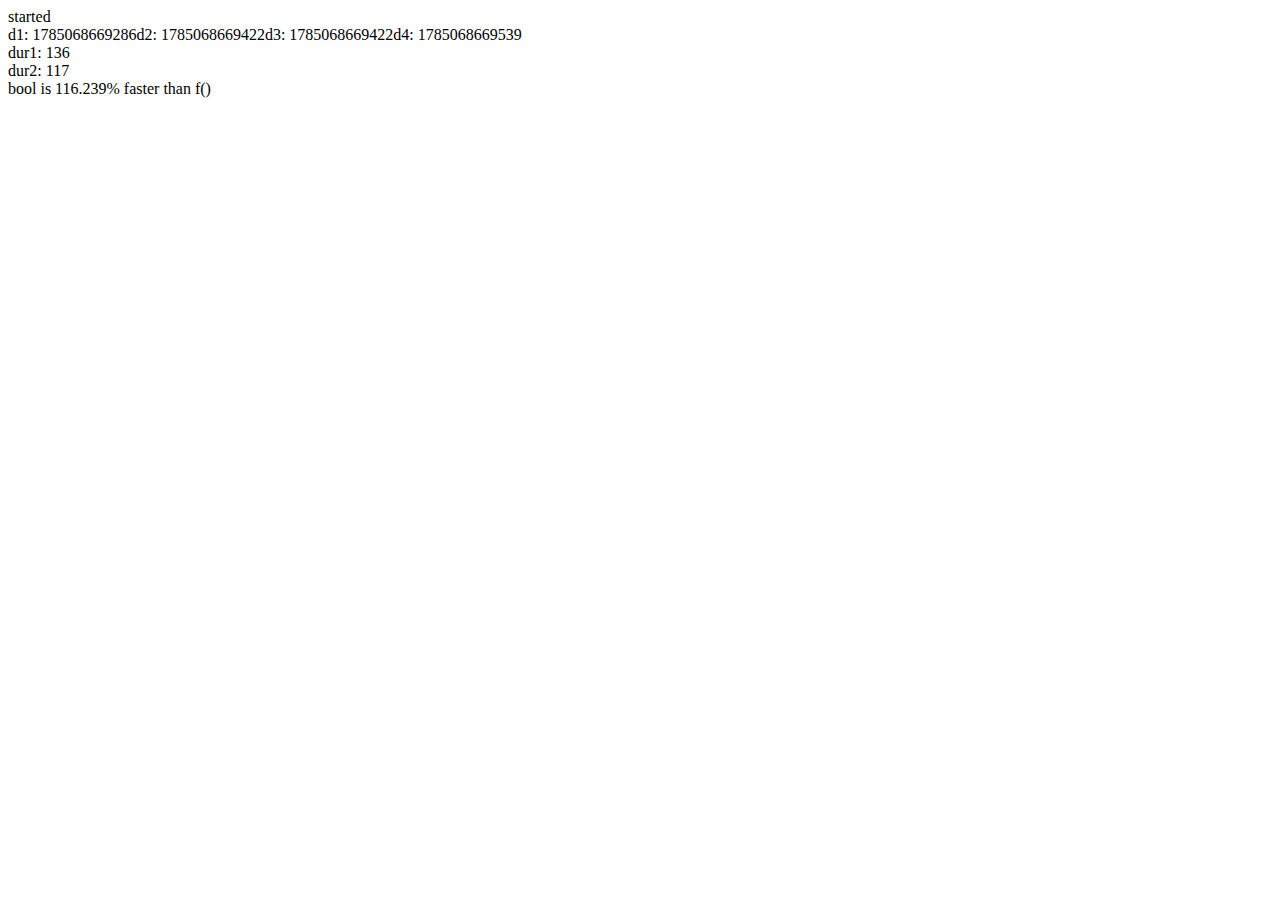
<file: js/test/benchmark/index.html>
<!doctype html>
<html lang="en">
<head>
  <title>little benchmarks</title>
</head>
<body>
  <script type="text/javascript">
    var puts = function(m){ document.writeln(m+"<br/>"); }
    puts('started');
    var numtimes = 1e8;
    f = function(){Math.sin(0.5);};
    var bool = false;
    var d1 = new Date().getTime();
    for (var i=0;i<numtimes;i++){
      if (bool) {Math.sin(0.5);}
    }
    var d2 = new Date().getTime();
    var dur1 = d2 - d1;

    var d3 = new Date().getTime();
    for (var i=0;i<numtimes;i++){
      f();
    }
    var d4 = new Date().getTime();
    var dur2 = d4 - d3;
    var diff = (dur1/dur2*100).toFixed(3);
    puts("d1: "+d1+"d2: "+d2+"d3: "+d3+"d4: "+d4);
    puts("dur1: "+dur1);
    puts("dur2: "+dur2);
    puts("bool is "+diff+"% faster than f()");


  </script>
</body>
</html>
</file>
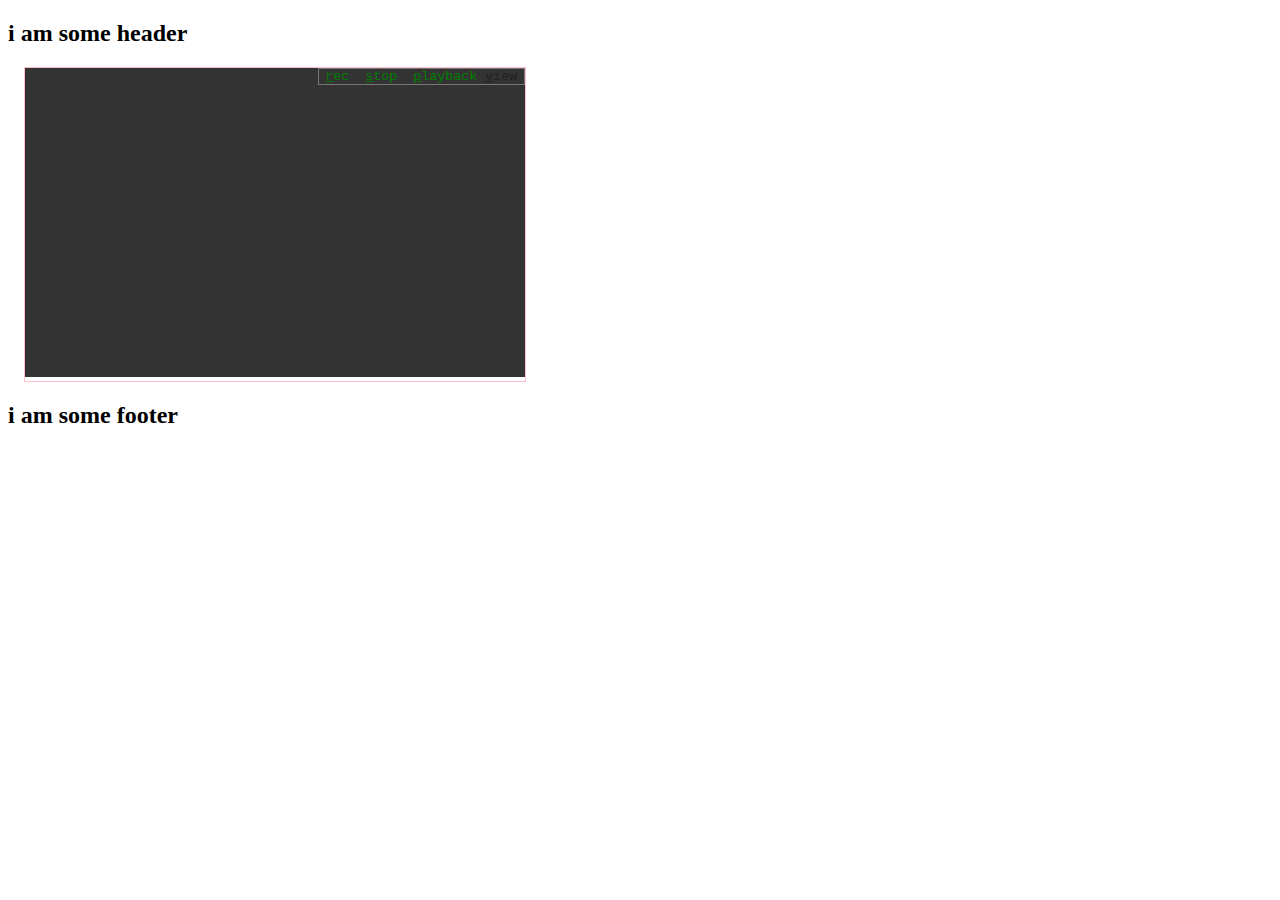
<file: js/test/hipe-mouse-recorder/index.html>
<!doctype html>
<html lang="en">
<head>
  <title>hipe recording</title>
  <link rel="stylesheet" href="css.css" type="text/css" />
  <script type="text/javascript" src="../../jquery/latest.js"></script>
  <script type="text/javascript" src="../../jquery/latest/ui/jquery.ui.core.js"></script>
  <script type="text/javascript" src="js.js"></script>
  <script type="text/javascript">
  $(function() {
    var el = $('#one-wrapper-to-rule-them-all');
    el.hipe_mouse_recorder({name: 'tester'});
    var cnt = el.data('controller');
    cnt.setTarget($('#one-wrapper-to-rule-them-all canvas'));
  });
  </script>
</head>
  <body>


    <div>
      <h2>i am some header</h2>
    </div>

    <div id='one-wrapper-to-rule-them-all' class='hipe-mouse-recorder'>
      <canvas width='500' height='309'>
      </canvas>
      <div class='controls'>
        <a href='#' class='rec'><span class='unter'>r</span>ec</a>&nbsp;
        <a href='#' class='stop'><span class='unter'>s</span>top</a>&nbsp;
        <a href='#' class='pb'><span class='unter'>p</span>layback</a>
        <a href='#' class='view disabled'><span class='unter'>v</span>iew</a>
        <br/>
        <span class='status'></span>
      </div>
    </div>
    <div style='clear: both'></div>
    <div>
      <h2>i am some footer</h2>
    </div>
  </body>
</html>
</file>
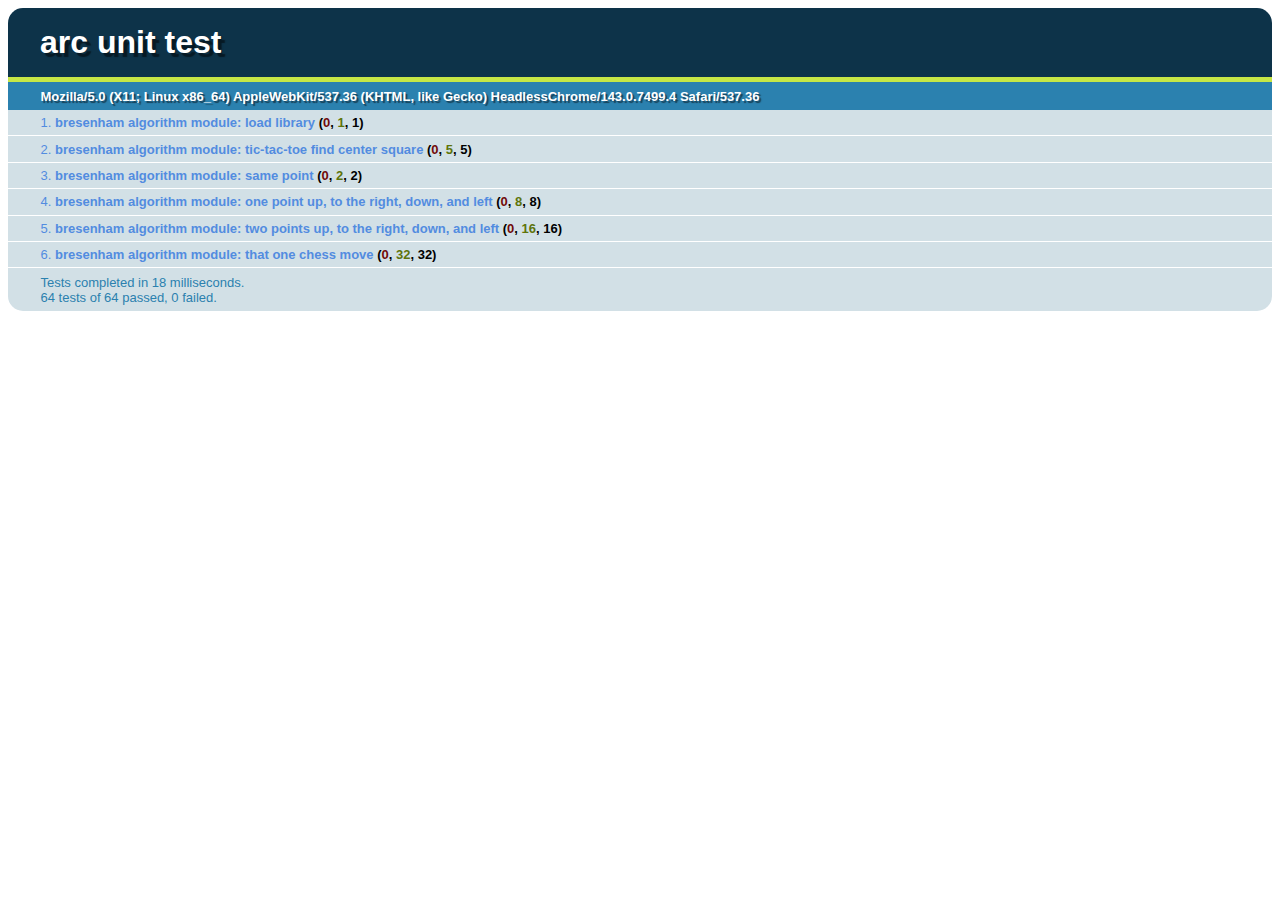
<file: js/test/unit/hipe-arc/index.html>
<!doctype html>
<html lang="en">
  <head>
    <title>arc unit tests</title>
    <link rel="stylesheet" href="../../external/qunit.css" type="text/css" media="screen" />
    <script src="../../../jquery/latest.js" type="text/javascript"></script>
    <script src="../../external/qunit.js" type="text/javascript"></script>
    <script src="../../../jquery/latest/ui/jquery.ui.core.js" type="text/javascript"></script>

    <script src="../../../hipe-arrows.js" type="text/javascript"></script>
    <script src="arc-bresenham.js" type="text/javascript"></script>
  </head>
  <body>
    <h1 id="qunit-header">arc unit test</h1>
    <h2 id="qunit-banner"></h2>
    <h2 id="qunit-userAgent"></h2>
    <ol id="qunit-tests"></ol>
    <div id='div-1'></div>
  </body>
</html>
</file>
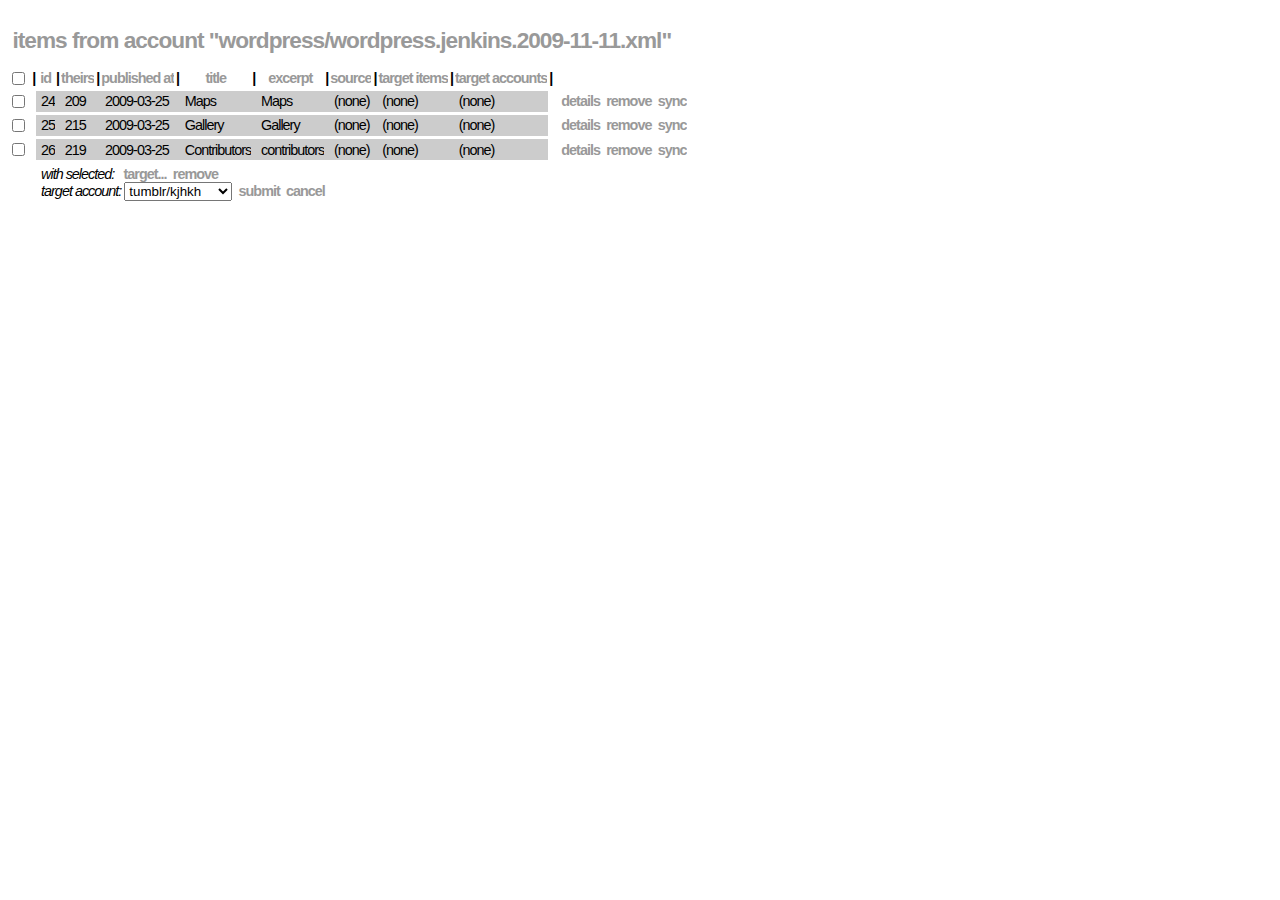
<file: js/test/visual/hipe-resizable-table/index.html>
<!doctype html>
<html lang="en">
<head>
  <title>hipe resizable visual test</title>
  <link rel="stylesheet" href="css.css" type="text/css" />
  <link rel="stylesheet" href="../../../../css/hipe-ui-default-themes.css" type="text/css" />
  <script type="text/javascript" src="../../../jquery/latest.js"></script>
  <script type="text/javascript" src="../../../jquery/latest/ui/jquery.ui.core.js"></script>
  <script type="text/javascript" src="../../../hipe-resizable-table.js"></script>
  <script type="text/javascript">
    $(function() {
      $("table.resizable").hipe_resizable_table();
    });
  </script>
</head>
<body>
  <div id='page'>
    <div id='main'>
      <h2 class='generic table generic-table'>items from account "wordpress/wordpress.jenkins.2009-11-11.xml"</h2>
      <table class='generic-vertical smaller resizable items'>
        <tr>

          <td class='cb fixed-width'>
            <div class='out'>
              <div class='in'>
                <input class='cb-all-hack cb-buttons-hack' group='default' type='checkbox' />
              </div>
            </div>
          </td>
          <th class='wedrag wdrag'>
            <div class="separator">  | </div>

          </th>
          <th>
            <div class='out'>
              <div class='in'>
                id
              </div>
            </div>
          </th>
          <th class='wedrag cdrag'>

            <div class="separator">  | </div>
          </th>
          <th>
            <div class='out'>
              <div class='in'>
                theirs
              </div>
            </div>

          </th>
          <th class='wedrag cdrag'>
            <div class="separator">  | </div>
          </th>
          <th>
            <div class='out'>
              <div class='in'>
                published at
              </div>

            </div>
          </th>
          <th class='wedrag cdrag'>
            <div class="separator">  | </div>
          </th>
          <th>
            <div class='out'>
              <div class='in'>

                title
              </div>
            </div>
          </th>
          <th class='wedrag cdrag'>
            <div class="separator">  | </div>
          </th>
          <th>

            <div class='out'>
              <div class='in'>
                excerpt
              </div>
            </div>
          </th>
          <th class='wedrag cdrag'>
            <div class="separator">  | </div>

          </th>
          <th>
            <div class='out'>
              <div class='in'>
                source
              </div>
            </div>
          </th>
          <th class='wedrag cdrag'>

            <div class="separator">  | </div>
          </th>
          <th>
            <div class='out'>
              <div class='in'>
                target items
              </div>
            </div>

          </th>
          <th class='wedrag cdrag'>
            <div class="separator">  | </div>
          </th>
          <th>
            <div class='out'>
              <div class='in'>
                target accounts
              </div>

            </div>
          </th>
          <th class='wedrag edrag'>
            <div class="separator">  | </div>
          </th>
          <th class='fixed-width'>
            <div class='out'>
              <div class='in'>


              </div>
            </div>
          </th>
        </tr>
        <tr class='glow-hack'>
          <td class='cb fixed-width'>
            <div class='out'>
              <div class='in'>
                <input class='cb-buttons-hack' group='default' name='24' type='checkbox' value='item_ids' />

              </div>
            </div>
          </td>
          <td class='wedrag wdrag'>

          </td>
          <td class='cold left'>
            <div class='out'>
              <div class='in'>
                24
              </div>

            </div>
          </td>
          <td class='wedrag cdrag cold'>
            <div class='cdrag-div'></div>
          </td>
          <td class='cold'>
            <div class='out'>
              <div class='in'>
                209
              </div>

            </div>
          </td>
          <td class='wedrag cdrag cold'>
            <div class='cdrag-div'></div>
          </td>
          <td class='cold'>
            <div class='out'>
              <div class='in'>
                2009-03-25
              </div>

            </div>
          </td>
          <td class='wedrag cdrag cold'>
            <div class='cdrag-div'></div>
          </td>
          <td class='cold'>
            <div class='out'>
              <div class='in'>
                Maps
              </div>

            </div>
          </td>
          <td class='wedrag cdrag cold'>
            <div class='cdrag-div'></div>
          </td>
          <td class='cold'>
            <div class='out'>
              <div class='in'>
                Maps
              </div>

            </div>
          </td>
          <td class='wedrag cdrag cold'>
            <div class='cdrag-div'></div>
          </td>
          <td class='cold'>
            <div class='out'>
              <div class='in'>
                (none)
              </div>

            </div>
          </td>
          <td class='wedrag cdrag cold'>
            <div class='cdrag-div'></div>
          </td>
          <td class='cold'>
            <div class='out'>
              <div class='in'>
                (none)
              </div>

            </div>
          </td>
          <td class='wedrag cdrag cold'>
            <div class='cdrag-div'></div>
          </td>
          <td class='cold right'>
            <div class='out'>
              <div class='in'>
                (none)
              </div>

            </div>
          </td>
          <td class='wedrag cdrag'>
            <div class='cdrag-div'></div>
          </td>
          <td class='coda fixed-width'>
            <div class='out'>
              <div class='in'>
                <a class='button-3' href='#'>

                  details
                </a>
                <a class='button-3 click-hack action-delete object-id-24'>
                  remove
                </a>
                <a class='button-3 show_target_account_form'>
                  sync
                </a>
              </div>
            </div>

          </td>
          <td class='wedrag edrag'></td>
        </tr>
        <tr class='glow-hack'>
          <td class='cb fixed-width'>
            <div class='out'>
              <div class='in'>
                <input class='cb-buttons-hack' group='default' name='25' type='checkbox' value='item_ids' />
              </div>

            </div>
          </td>
          <td class='wedrag wdrag'>

          </td>
          <td class='cold left'>
            <div class='out'>
              <div class='in'>
                25
              </div>

            </div>
          </td>
          <td class='wedrag cdrag cold'>
            <div class='cdrag-div'></div>
          </td>
          <td class='cold'>
            <div class='out'>
              <div class='in'>
                215
              </div>

            </div>
          </td>
          <td class='wedrag cdrag cold'>
            <div class='cdrag-div'></div>
          </td>
          <td class='cold'>
            <div class='out'>
              <div class='in'>
                2009-03-25
              </div>

            </div>
          </td>
          <td class='wedrag cdrag cold'>
            <div class='cdrag-div'></div>
          </td>
          <td class='cold'>
            <div class='out'>
              <div class='in'>
                Gallery
              </div>

            </div>
          </td>
          <td class='wedrag cdrag cold'>
            <div class='cdrag-div'></div>
          </td>
          <td class='cold'>
            <div class='out'>
              <div class='in'>
                Gallery
              </div>

            </div>
          </td>
          <td class='wedrag cdrag cold'>
            <div class='cdrag-div'></div>
          </td>
          <td class='cold'>
            <div class='out'>
              <div class='in'>
                (none)
              </div>

            </div>
          </td>
          <td class='wedrag cdrag cold'>
            <div class='cdrag-div'></div>
          </td>
          <td class='cold'>
            <div class='out'>
              <div class='in'>
                (none)
              </div>

            </div>
          </td>
          <td class='wedrag cdrag cold'>
            <div class='cdrag-div'></div>
          </td>
          <td class='cold right'>
            <div class='out'>
              <div class='in'>
                (none)
              </div>

            </div>
          </td>
          <td class='wedrag cdrag'>
            <div class='cdrag-div'></div>
          </td>
          <td class='coda fixed-width'>
            <div class='out'>
              <div class='in'>
                <a class='button-3' href='#'>

                  details
                </a>
                <a class='button-3 click-hack action-delete object-id-25'>
                  remove
                </a>
                <a class='button-3 show_target_account_form'>
                  sync
                </a>
              </div>
            </div>

          </td>
          <td class='wedrag edrag'></td>
        </tr>
        <tr class='glow-hack'>
          <td class='cb fixed-width'>
            <div class='out'>
              <div class='in'>
                <input class='cb-buttons-hack' group='default' name='26' type='checkbox' value='item_ids' />
              </div>

            </div>
          </td>
          <td class='wedrag wdrag'>

          </td>
          <td class='cold left'>
            <div class='out'>
              <div class='in'>
                26
              </div>

            </div>
          </td>
          <td class='wedrag cdrag cold'>
            <div class='cdrag-div'></div>
          </td>
          <td class='cold'>
            <div class='out'>
              <div class='in'>
                219
              </div>

            </div>
          </td>
          <td class='wedrag cdrag cold'>
            <div class='cdrag-div'></div>
          </td>
          <td class='cold'>
            <div class='out'>
              <div class='in'>
                2009-03-25
              </div>

            </div>
          </td>
          <td class='wedrag cdrag cold'>
            <div class='cdrag-div'></div>
          </td>
          <td class='cold'>
            <div class='out'>
              <div class='in'>
                Contributors
              </div>

            </div>
          </td>
          <td class='wedrag cdrag cold'>
            <div class='cdrag-div'></div>
          </td>
          <td class='cold'>
            <div class='out'>
              <div class='in'>
                contributors
              </div>

            </div>
          </td>
          <td class='wedrag cdrag cold'>
            <div class='cdrag-div'></div>
          </td>
          <td class='cold'>
            <div class='out'>
              <div class='in'>
                (none)
              </div>

            </div>
          </td>
          <td class='wedrag cdrag cold'>
            <div class='cdrag-div'></div>
          </td>
          <td class='cold'>
            <div class='out'>
              <div class='in'>
                (none)
              </div>

            </div>
          </td>
          <td class='wedrag cdrag cold'>
            <div class='cdrag-div'></div>
          </td>
          <td class='cold right'>
            <div class='out'>
              <div class='in'>
                (none)
              </div>

            </div>
          </td>
          <td class='wedrag cdrag'>
            <div class='cdrag-div'></div>
          </td>
          <td class='coda fixed-width'>
            <div class='out'>
              <div class='in'>
                <a class='button-3' href='#'>

                  details
                </a>
                <a class='button-3 click-hack action-delete object-id-26'>
                  remove
                </a>
                <a class='button-3 show_target_account_form'>
                  sync
                </a>
              </div>
            </div>

          </td>
          <td class='wedrag edrag'></td>
        </tr>
        <tr class='ignore-resizing'>
          <td></td>
          <td></td>
          <td class='table-coda-buttons display-when-default-are-checked' colspan='16'>
            <em class='note'>
              with <span id='num-selected-default'></span> selected:&nbsp;

            </em>
            <a class='button-3 target-button' id='target-button-default'>target...</a>
            <a class='button-3 click-hack action-delete'>remove</a>
            <div class='clear'></div>
            <div id='target-default' style='display: block'>
              <em class='note'>
                target account:
              </em>
              <select name='account'>
                <option value='15'>
                  tumblr/kjhkh
                </option>
                <option value='14'>
                  tumblr/bill
                </option>
                <option value='13'>
                  tumblr/pretend
                </option>
              </select>
              <a class='button-3 submit-target click-hack action-add_target_account'>submit</a>

              <a class='button-3 cancel-target' id='cancel-target-default'>cancel</a>
            </div>
          </td>
        </tr>
      </table>
    </div>
  </div>
</html>
</file>
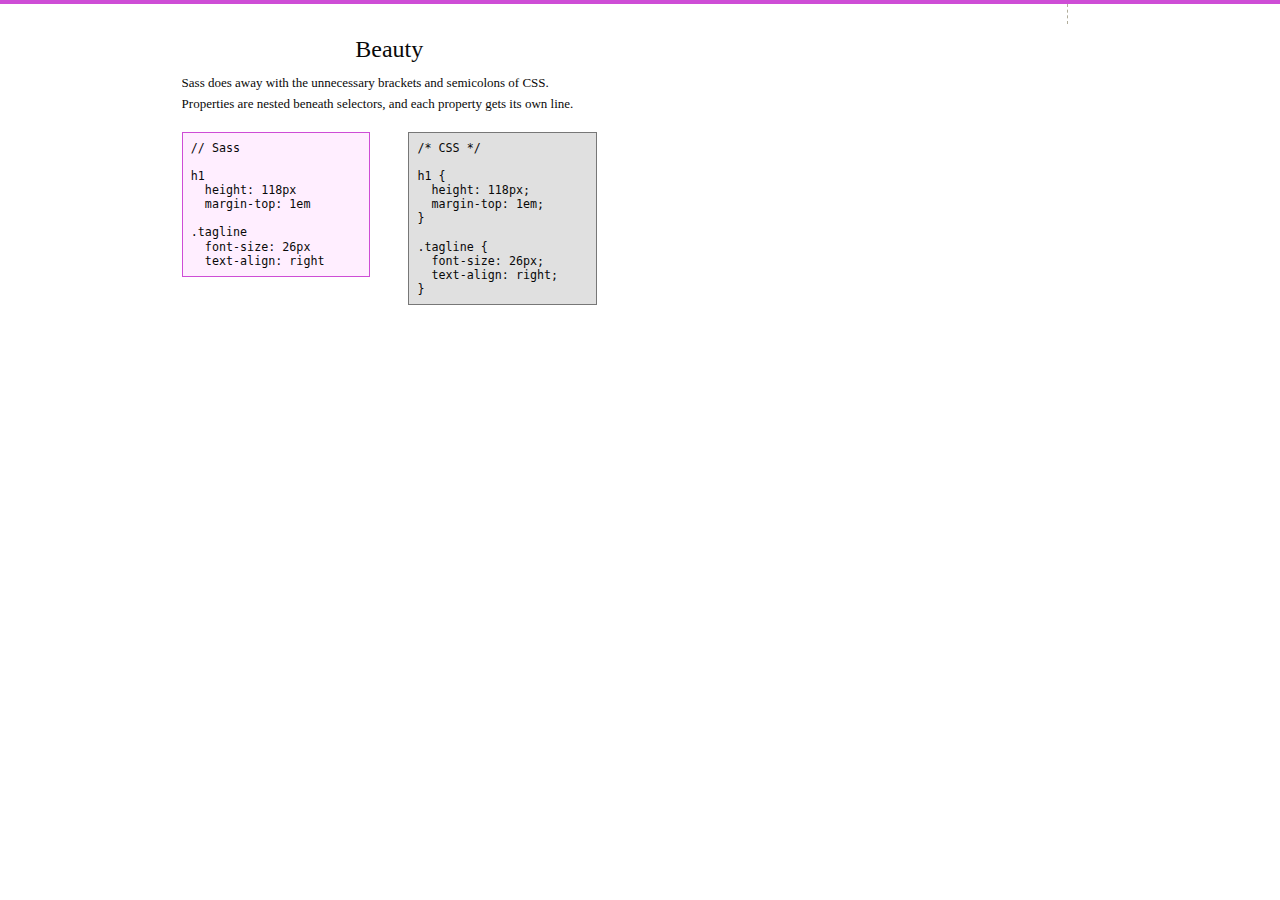
<file: js/test/visual/hipe-resizable/index.html>
<!doctype html>
<html lang="en">
<head>
  <title>hipe resizable visual test</title>
  <link rel="stylesheet" href="css.css" type="text/css" />
  <link rel="stylesheet" href="../../../../css/hipe-ui-default-themes.css" type="text/css" />
  <script type="text/javascript" src="../../../jquery/latest.js"></script>
  <script type="text/javascript" src="../../../jquery/latest/ui/jquery.ui.core.js"></script>
  <script type="text/javascript" src="../../../hipe-resizable.js"></script>
  <script type="text/javascript">
    $(function() {
      $(".a-hipe-re-sizable-example").hipe_resizable();
    });
  </script>
</head>
<body>
  <div id='page'>
    <div id='main'>
      <div class='feature' id='beauty'>
        <h2>Beauty</h2>
        <p>
          Sass does away with the unnecessary brackets and semicolons of CSS.
          Properties are nested beneath selectors,
          and each property gets its own line.
        </p>
        <pre class='sass a-hipe-re-sizable-example hipe-resizable-default-theme' id='aaa'>// Sass&#x000A;&#x000A;h1&#x000A;  height: 118px&#x000A;  margin-top: 1em&#x000A;&#x000A;.tagline&#x000A;  font-size: 26px&#x000A;  text-align: right&#x000A;</pre>

        <pre class='css a-hipe-re-sizable-example hipe-resizable-default-theme' id='bbb'>/* CSS */&#x000A;&#x000A;h1 {&#x000A;  height: 118px;&#x000A;  margin-top: 1em;&#x000A;}&#x000A;&#x000A;.tagline {&#x000A;  font-size: 26px;&#x000A;  text-align: right;&#x000A;}&#x000A;</pre>
      </div>
    </div>
  </div>
</body>
</html>
</file>
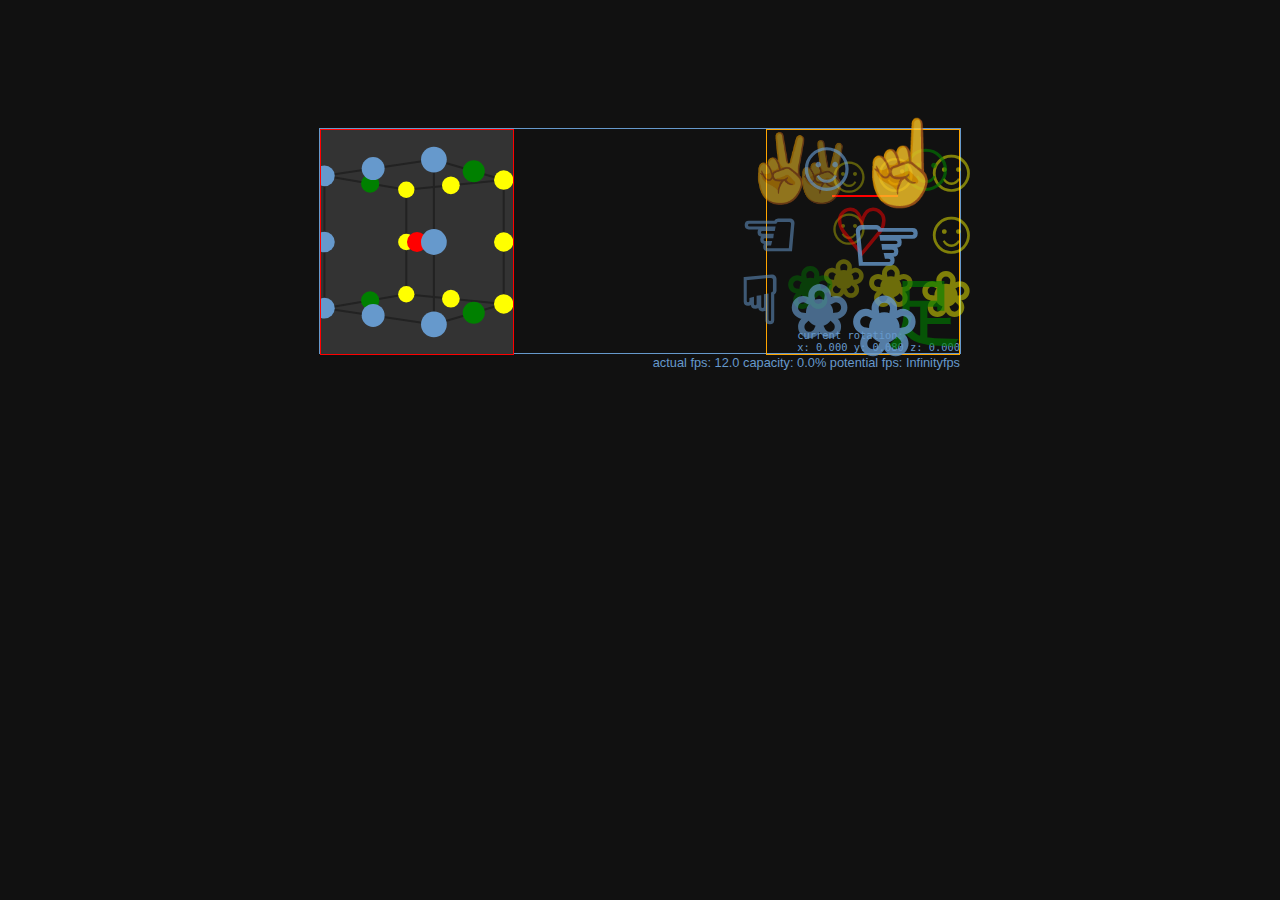
<file: js/test/visual/hipe-terd/index.html>
<!doctype html>
<html lang="en">
<head>
  <title>thank you devirtuoso</title>
    <script type="text/javascript" src="../../../jquery/latest.js"></script>
    <script type="text/javascript" src="../../../jquery/latest/ui/jquery.ui.core.js" ></script>
    <script type="text/javascript" src="../../../hipe-terd.js"></script>
    <script type="text/javascript">
      //<![CDATA[
      $(document).ready(function() {
        $('.terd-scene').hipe_terd_scene({
          maxFps: 12,
          cameraFocalLength: 400,
          startEngine: 'when model is added'
        });
        $('#bb-1').hipe_terd_model({
          // 1 degree = 0.01745.. radians
          initialRotationDelta: [0.00, 0.08, 0.00],
          initialRotation: [0, 0, 0],
          debugCoordinates: false,
          rotatable: true,
          recordRotations: true
        });
        $('#reflecto').hipe_terd_model_canvas({
          model: '#bb-1'
        });
      });
     //]]>
   </script>
   <style type="text/css" media="screen">
    * {
      padding: 0;
      margin: 0;
    }
    body{
      background-color: #111;
      color: #69c;
      font-family: Arial, "MS Trebuchet", sans-serif;
    }
    #terd-scene-1{
      border: 1px solid #69c;
      margin:0 auto;
      font-size: 4em;
      width: 10em;
      position: relative;
      top: 2em;
      height: 3.5em;
    }
    .terd-scene .bounding-box {
      border: 1px solid orange;
      /*position: absolute;*/
      float: right;
    }
    #bb-1{
      height: 3.5em;
      width: 3em;
      left: 1em;
    }
    #reflecto{
      border: 1px solid red;
      float: left;
      background: #333;
      height: 3.5em;
      width: 3em;
    }
    a.arc{
      color: #222;
    }
    .terd-scene ul {
      list-style-type: none;
      position: relative;
      border: 1px solid red;
      font-weight: bold;
      width: 1em; /* this is cosmetic */
    }
    .terd-scene ul li {
      position: absolute;
    }
    .terd-scene ul li .coordinates {
      border: 2px solid gray;
      background-color: #69c;
      color: #000;
      font-size: 10px;
      opacity: 100% !important;
      position: relative;
      top: -68px;
    }
    .terd-scene ul li.back {
      font-size: 80%;
      opacity: 0.1;
      z-index: 0;
      color: yellow;
    }
    .terd-scene ul li.middle {
      font-size: 90%;
      opacity: 0.5;
      z-index: 1;
      color : green;
    }
    .terd-scene ul li.center-of-rotation {
      color: red;
    }
    .terd-scene ul li.front {
      z-index: 2;
      color: #69c;
    }
    #terd-scene-1 .listener {
      float: right;
      font-size: 0.20em;
    }
    .terd-scene .bounding-box .position-listener {
      position: absolute;
      bottom: 0em;
      right: 0em;
      font-family: "Andale Mono", monospace;
    }
    .data-view-centering-wrap{
      float:left;
      position: absolute;
      left: 50%;
      top: 60px;
      text-align: left;
    }
    .data-view {
      border: 3px solid #555;
      font-family: "VT-100","Andale Mono","Monotype.com", monospace;
      position:relative;
      left:-50%;
      padding: 0 0.5em;
      background-color: #69c;
      color: #000;
    }
   </style>
</head>
<body>
  <!--  format your data view overlay
  <div class='data-view-centering-wrap'>
    <div class='data-view'> <span class='live-data'>
    i am some data
    i am some more data </span>
    </div>
  </div>
  -->
  <div id="terd-scene-1" class='terd-scene'>

<!-- some unicode
x U+261C WHITE LEFT POINTING INDEX (a right hand)
x U+261E  	WHITE RIGHT POINTING INDEX  (a left hand)
x U+261D  	WHITE UP POINTING INDEX (a left hand)
x U+261F  	WHITE DOWN POINTING INDEX (right hand)
U+263C  	WHITE SUN WITH RAYS
U+2654  	WHITE CHESS KING
x U+2661  	WHITE HEART SUIT
U+26A1  	HIGH VOLTAGE SIGN
x U+270C  	VICTORY HAND ( a right hand)
U+2740  	WHITE FLORETTE
U+2F1F  	KANGXI RADICAL EARTH
U+319E  	IDEOGRAPHIC ANNOTATION EARTH MARK
U+328F  	CIRCLED IDEOGRAPH EARTH
U+328A  	CIRCLED IDEOGRAPH MOON
U+3290  	CIRCLED IDEOGRAPH SUN
U+32A5  	CIRCLED IDEOGRAPH CENTRE
U+32A6  	CIRCLED IDEOGRAPH LOW
x U+2F9C  	KANGXI RADICAL FOOT
-->
    <canvas id='reflecto'></canvas>



    <div class='bounding-box' id='bb-1'>
      <ul class='this-ul-is-actually-a-wireframe-model-of-a-three-dimensional-object'>
        <li class= 'back'  style='left: 0em; top: 0em; '>&#x263A;
          <a name='tlb-m1'></a>
          <a href='#tlf-m1' class='poly-1 arc'></a>
          <a href='#trf-m1' class='poly-2'></a>
          <a href='#blf-m1' class='poly-3'></a>
          <a href='#blb-m1' class='poly-4'></a>
          <a href='#trb-m1' class='poly-5'></a>
        </li>
        <li class= 'back'  style='left: 1em; top: 0em; '>&#x263A;
        </li>
        <li class= 'back'  style='left: 2em; top: 0em; '>&#x263A;
          <a name='trb-m1'></a>
          <a href='#tlb-m1' class='poly-2 arc'></a>
          <a href='#blb-m1' class='poly-5'></a>
          <a href='#brb-m1' class='poly-6 arc'></a>
          <a href='#trf-m1' class='poly-7 arc'></a>
        </li>
        <li class= 'back'  style='left: 0em; top: 1em; '>&#x263A;
        </li>
        <li class= 'back'  style='left: 2em; top: 1em; '>&#x263A;
        </li>
        <li class= 'back'  style='left: 0em; top: 2em; '>&#x2740;
          <a name='blb-m1'></a>
          <a href='#blf-m1' class='poly-4 arc'></a>
          <a href='#tlb-m1' class='poly-5 arc'></a>
          <a href='#trb-m1' class='poly-6'></a>
          <a href='#brb-m1' class='poly-9 arc'></a>
        </li>
        <li class= 'back'  style='left: 1em; top: 2em; '>&#x2740;
        </li>
        <li class= 'back'  style='left: 2em; top: 2em; '>&#x2740;
          <a name='brb-m1'></a>
          <a href='#blb-m1' class='poly-6'></a>
          <a href='#trb-m1' class='poly-7'></a>
          <a href='#trf-m1' class='poly-8'></a>
          <a href='#blf-m1' class='poly-9'></a>
          <a href='#brf-m1' class='poly-10 arc'></a>
        </li>
        <li class='middle' style='left: 0em; top: 0em; '>&#x270C;
        </li>
        <li class='middle' style='left: 2em; top: 0em; '>&#x263A;
        </li>
        <li class='middle center-of-rotation' style='left: 1em; top: 1em; '>
          &#x2661;
        </li>
        <li class='middle' style='left: 0em; top: 2em; '>&#x2740;
        </li>
        <li class='middle' style='left: 2em; top: 2em; '>&#x2F9C;
        </li>
        <li class='front'  style='left: 0em; top: 0em; '>&#x270C;
          <a name='tlf-m1'></a>
          <a href='#trf-m1' class='poly-1'></a>
          <a href='#tlb-m1' class='poly-3'></a>
          <a href='#blf-m1' class='poly-11'></a>
        </li>
        <li class='front'  style='left: 1em; top: 0em; '>&#x263A;
        </li>
        <li class='front'  style='left: 2em; top: 0em; '>&#x261D;
          <a name='trf-m1'></a>
          <a href='#trb-m1' class='poly-1'></a>
          <a href='#trb-m1' class='poly-2'></a>
          <a href='#brb-m1' class='poly-7'></a>
          <a href='#brf-m1' class='poly-8 arc'></a>
          <a href='#blf-m1' class='poly-12'></a>
          <a href='#tlf-m1' class='poly-11 arc'></a>
        </li>
        <li class='front'  style='left: 0em; top: 1em; '>&#x261C;
        </li>
        <li class='front'  style='left: 2em; top: 1em; '>&#x261E;
        </li>
        <li class='front'  style='left: 0em; top: 2em; '>&#x261F;
          <a name='blf-m1'></a>
          <a href='#tlf-m1' class='poly-3 arc'></a>
          <a href='#tlb-m1' class='poly-4'></a>
          <a href='#blb-m1' class='poly-9'></a>
          <a href='#brb-m1' class='poly-10'></a>
          <a href='#brf-m1' class='poly-11 arc'></a>
          <a href='#blf-m1' class='poly-12 arc'></a>
        </li>
        <li class='front'  style='left: 1em; top: 2em; '>&#x2740;
        </li>
        <li class='front'  style='left: 2em; top: 2em; '>&#x2740;
          <a name='brf-m1'></a>
          <a href='#brb-m1' class='poly-8'></a>
          <a href='#blf-m1' class='poly-10'></a>
          <a href='#tlf-m1' class='poly-11'></a>
          <a href='#trf-m1' class='poly-12'></a>
        </li>
      </ul>
      <div class='listener position-listener'>
        <pre class='live-data'>..</pre>
      </div>
    </div>

    <div class='listener fps-listener'>
      <span class='live-data'>..</span>fps
    </div>
  </div>
</body>
</html>
</file>
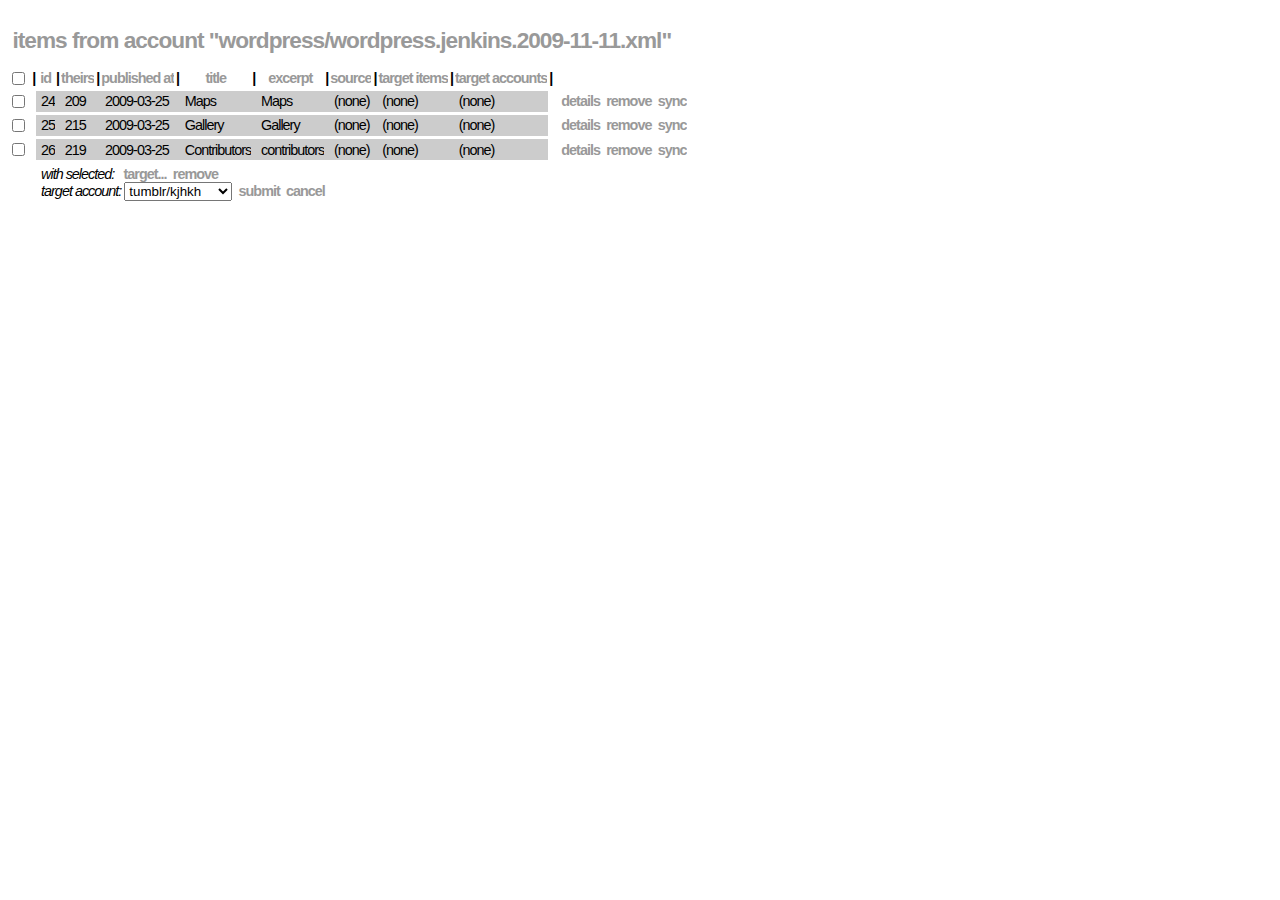
<file: js/test/visual/resizable-table/index.html>
<!doctype html>
<html lang="en">
<head>
  <title>hipe resizable visual test</title>
  <link rel="stylesheet" href="css.css" type="text/css" />
  <link rel="stylesheet" href="../../../../css/hipe-ui-default-themes.css" type="text/css" />
  <script type="text/javascript" src="../../../jquery/latest.js"></script>
  <script type="text/javascript" src="../../../jquery/latest/ui/jquery.ui.core.js"></script>
  <script type="text/javascript" src="../../../resizable-table.js"></script>
  <script type="text/javascript">
    $(function() {
      $("table.resizable").resizable_table();
    });
  </script>
</head>
<body>
  <div id='page'>
    <div id='main'>
      <h2 class='generic table generic-table'>items from account "wordpress/wordpress.jenkins.2009-11-11.xml"</h2>
      <table class='generic-vertical smaller resizable items'>
        <tr>

          <td class='cb fixed-width'>
            <div class='out'>
              <div class='in'>
                <input class='cb-all-hack cb-buttons-hack' group='default' type='checkbox' />
              </div>
            </div>
          </td>
          <th class='wedrag wdrag'>
            <div class="separator">  | </div>

          </th>
          <th>
            <div class='out'>
              <div class='in'>
                id
              </div>
            </div>
          </th>
          <th class='wedrag cdrag'>

            <div class="separator">  | </div>
          </th>
          <th>
            <div class='out'>
              <div class='in'>
                theirs
              </div>
            </div>

          </th>
          <th class='wedrag cdrag'>
            <div class="separator">  | </div>
          </th>
          <th>
            <div class='out'>
              <div class='in'>
                published at
              </div>

            </div>
          </th>
          <th class='wedrag cdrag'>
            <div class="separator">  | </div>
          </th>
          <th>
            <div class='out'>
              <div class='in'>

                title
              </div>
            </div>
          </th>
          <th class='wedrag cdrag'>
            <div class="separator">  | </div>
          </th>
          <th>

            <div class='out'>
              <div class='in'>
                excerpt
              </div>
            </div>
          </th>
          <th class='wedrag cdrag'>
            <div class="separator">  | </div>

          </th>
          <th>
            <div class='out'>
              <div class='in'>
                source
              </div>
            </div>
          </th>
          <th class='wedrag cdrag'>

            <div class="separator">  | </div>
          </th>
          <th>
            <div class='out'>
              <div class='in'>
                target items
              </div>
            </div>

          </th>
          <th class='wedrag cdrag'>
            <div class="separator">  | </div>
          </th>
          <th>
            <div class='out'>
              <div class='in'>
                target accounts
              </div>

            </div>
          </th>
          <th class='wedrag edrag'>
            <div class="separator">  | </div>
          </th>
          <th class='fixed-width'>
            <div class='out'>
              <div class='in'>


              </div>
            </div>
          </th>
        </tr>
        <tr class='glow-hack'>
          <td class='cb fixed-width'>
            <div class='out'>
              <div class='in'>
                <input class='cb-buttons-hack' group='default' name='24' type='checkbox' value='item_ids' />

              </div>
            </div>
          </td>
          <td class='wedrag wdrag'>

          </td>
          <td class='cold left'>
            <div class='out'>
              <div class='in'>
                24
              </div>

            </div>
          </td>
          <td class='wedrag cdrag cold'>
            <div class='cdrag-div'></div>
          </td>
          <td class='cold'>
            <div class='out'>
              <div class='in'>
                209
              </div>

            </div>
          </td>
          <td class='wedrag cdrag cold'>
            <div class='cdrag-div'></div>
          </td>
          <td class='cold'>
            <div class='out'>
              <div class='in'>
                2009-03-25
              </div>

            </div>
          </td>
          <td class='wedrag cdrag cold'>
            <div class='cdrag-div'></div>
          </td>
          <td class='cold'>
            <div class='out'>
              <div class='in'>
                Maps
              </div>

            </div>
          </td>
          <td class='wedrag cdrag cold'>
            <div class='cdrag-div'></div>
          </td>
          <td class='cold'>
            <div class='out'>
              <div class='in'>
                Maps
              </div>

            </div>
          </td>
          <td class='wedrag cdrag cold'>
            <div class='cdrag-div'></div>
          </td>
          <td class='cold'>
            <div class='out'>
              <div class='in'>
                (none)
              </div>

            </div>
          </td>
          <td class='wedrag cdrag cold'>
            <div class='cdrag-div'></div>
          </td>
          <td class='cold'>
            <div class='out'>
              <div class='in'>
                (none)
              </div>

            </div>
          </td>
          <td class='wedrag cdrag cold'>
            <div class='cdrag-div'></div>
          </td>
          <td class='cold right'>
            <div class='out'>
              <div class='in'>
                (none)
              </div>

            </div>
          </td>
          <td class='wedrag cdrag'>
            <div class='cdrag-div'></div>
          </td>
          <td class='coda fixed-width'>
            <div class='out'>
              <div class='in'>
                <a class='button-3' href='#'>

                  details
                </a>
                <a class='button-3 click-hack action-delete object-id-24'>
                  remove
                </a>
                <a class='button-3 show_target_account_form'>
                  sync
                </a>
              </div>
            </div>

          </td>
          <td class='wedrag edrag'></td>
        </tr>
        <tr class='glow-hack'>
          <td class='cb fixed-width'>
            <div class='out'>
              <div class='in'>
                <input class='cb-buttons-hack' group='default' name='25' type='checkbox' value='item_ids' />
              </div>

            </div>
          </td>
          <td class='wedrag wdrag'>

          </td>
          <td class='cold left'>
            <div class='out'>
              <div class='in'>
                25
              </div>

            </div>
          </td>
          <td class='wedrag cdrag cold'>
            <div class='cdrag-div'></div>
          </td>
          <td class='cold'>
            <div class='out'>
              <div class='in'>
                215
              </div>

            </div>
          </td>
          <td class='wedrag cdrag cold'>
            <div class='cdrag-div'></div>
          </td>
          <td class='cold'>
            <div class='out'>
              <div class='in'>
                2009-03-25
              </div>

            </div>
          </td>
          <td class='wedrag cdrag cold'>
            <div class='cdrag-div'></div>
          </td>
          <td class='cold'>
            <div class='out'>
              <div class='in'>
                Gallery
              </div>

            </div>
          </td>
          <td class='wedrag cdrag cold'>
            <div class='cdrag-div'></div>
          </td>
          <td class='cold'>
            <div class='out'>
              <div class='in'>
                Gallery
              </div>

            </div>
          </td>
          <td class='wedrag cdrag cold'>
            <div class='cdrag-div'></div>
          </td>
          <td class='cold'>
            <div class='out'>
              <div class='in'>
                (none)
              </div>

            </div>
          </td>
          <td class='wedrag cdrag cold'>
            <div class='cdrag-div'></div>
          </td>
          <td class='cold'>
            <div class='out'>
              <div class='in'>
                (none)
              </div>

            </div>
          </td>
          <td class='wedrag cdrag cold'>
            <div class='cdrag-div'></div>
          </td>
          <td class='cold right'>
            <div class='out'>
              <div class='in'>
                (none)
              </div>

            </div>
          </td>
          <td class='wedrag cdrag'>
            <div class='cdrag-div'></div>
          </td>
          <td class='coda fixed-width'>
            <div class='out'>
              <div class='in'>
                <a class='button-3' href='#'>

                  details
                </a>
                <a class='button-3 click-hack action-delete object-id-25'>
                  remove
                </a>
                <a class='button-3 show_target_account_form'>
                  sync
                </a>
              </div>
            </div>

          </td>
          <td class='wedrag edrag'></td>
        </tr>
        <tr class='glow-hack'>
          <td class='cb fixed-width'>
            <div class='out'>
              <div class='in'>
                <input class='cb-buttons-hack' group='default' name='26' type='checkbox' value='item_ids' />
              </div>

            </div>
          </td>
          <td class='wedrag wdrag'>

          </td>
          <td class='cold left'>
            <div class='out'>
              <div class='in'>
                26
              </div>

            </div>
          </td>
          <td class='wedrag cdrag cold'>
            <div class='cdrag-div'></div>
          </td>
          <td class='cold'>
            <div class='out'>
              <div class='in'>
                219
              </div>

            </div>
          </td>
          <td class='wedrag cdrag cold'>
            <div class='cdrag-div'></div>
          </td>
          <td class='cold'>
            <div class='out'>
              <div class='in'>
                2009-03-25
              </div>

            </div>
          </td>
          <td class='wedrag cdrag cold'>
            <div class='cdrag-div'></div>
          </td>
          <td class='cold'>
            <div class='out'>
              <div class='in'>
                Contributors
              </div>

            </div>
          </td>
          <td class='wedrag cdrag cold'>
            <div class='cdrag-div'></div>
          </td>
          <td class='cold'>
            <div class='out'>
              <div class='in'>
                contributors
              </div>

            </div>
          </td>
          <td class='wedrag cdrag cold'>
            <div class='cdrag-div'></div>
          </td>
          <td class='cold'>
            <div class='out'>
              <div class='in'>
                (none)
              </div>

            </div>
          </td>
          <td class='wedrag cdrag cold'>
            <div class='cdrag-div'></div>
          </td>
          <td class='cold'>
            <div class='out'>
              <div class='in'>
                (none)
              </div>

            </div>
          </td>
          <td class='wedrag cdrag cold'>
            <div class='cdrag-div'></div>
          </td>
          <td class='cold right'>
            <div class='out'>
              <div class='in'>
                (none)
              </div>

            </div>
          </td>
          <td class='wedrag cdrag'>
            <div class='cdrag-div'></div>
          </td>
          <td class='coda fixed-width'>
            <div class='out'>
              <div class='in'>
                <a class='button-3' href='#'>

                  details
                </a>
                <a class='button-3 click-hack action-delete object-id-26'>
                  remove
                </a>
                <a class='button-3 show_target_account_form'>
                  sync
                </a>
              </div>
            </div>

          </td>
          <td class='wedrag edrag'></td>
        </tr>
        <tr class='ignore-resizing'>
          <td></td>
          <td></td>
          <td class='table-coda-buttons display-when-default-are-checked' colspan='16'>
            <em class='note'>
              with <span id='num-selected-default'></span> selected:&nbsp;

            </em>
            <a class='button-3 target-button' id='target-button-default'>target...</a>
            <a class='button-3 click-hack action-delete'>remove</a>
            <div class='clear'></div>
            <div id='target-default' style='display: block'>
              <em class='note'>
                target account:
              </em>
              <select name='account'>
                <option value='15'>
                  tumblr/kjhkh
                </option>
                <option value='14'>
                  tumblr/bill
                </option>
                <option value='13'>
                  tumblr/pretend
                </option>
              </select>
              <a class='button-3 submit-target click-hack action-add_target_account'>submit</a>

              <a class='button-3 cancel-target' id='cancel-target-default'>cancel</a>
            </div>
          </td>
        </tr>
      </table>
    </div>
  </div>
</html>
</file>
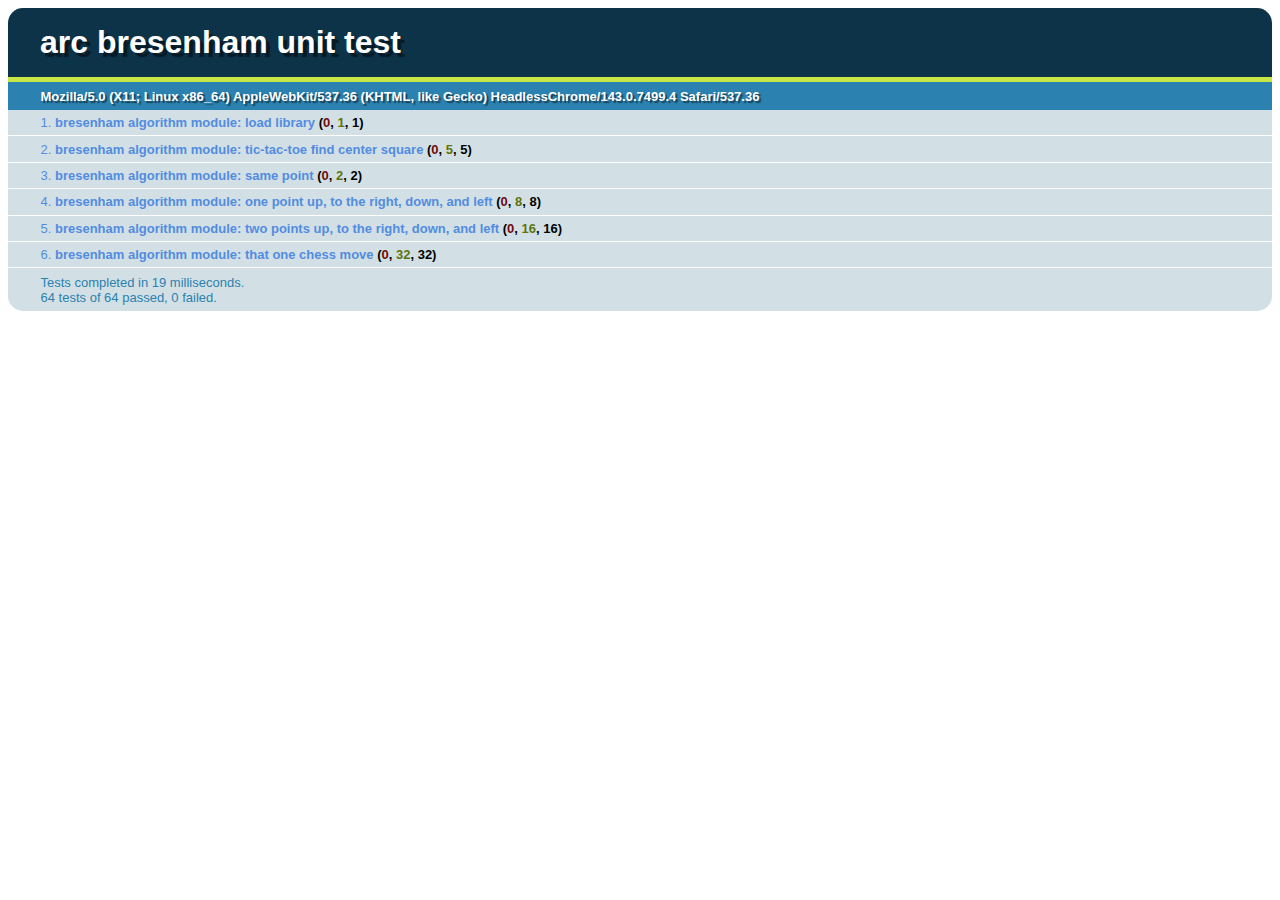
<file: js/test/unit/hipe-arc/arc-bresenham.html>
<!doctype html>
<html lang="en">
  <head>
    <title>arc unit tests</title>
    <link rel="stylesheet" href="../../external/qunit.css" type="text/css" media="screen" />
    <script src="../../../jquery/latest.js" type="text/javascript"></script>
    <script src="../../external/qunit.js" type="text/javascript"></script>
    <script src="../../../jquery/latest/ui/jquery.ui.core.js" type="text/javascript"></script>

    <script src="../../../hipe-arrows.js" type="text/javascript"></script>
    <script src="arc-bresenham.js" type="text/javascript"></script>
  </head>
  <body>
    <h1 id="qunit-header">arc bresenham unit test</h1>
    <h2 id="qunit-banner"></h2>
    <h2 id="qunit-userAgent"></h2>
    <ol id="qunit-tests"></ol>
    <div id='div-1'></div>
  </body>
</html>
</file>
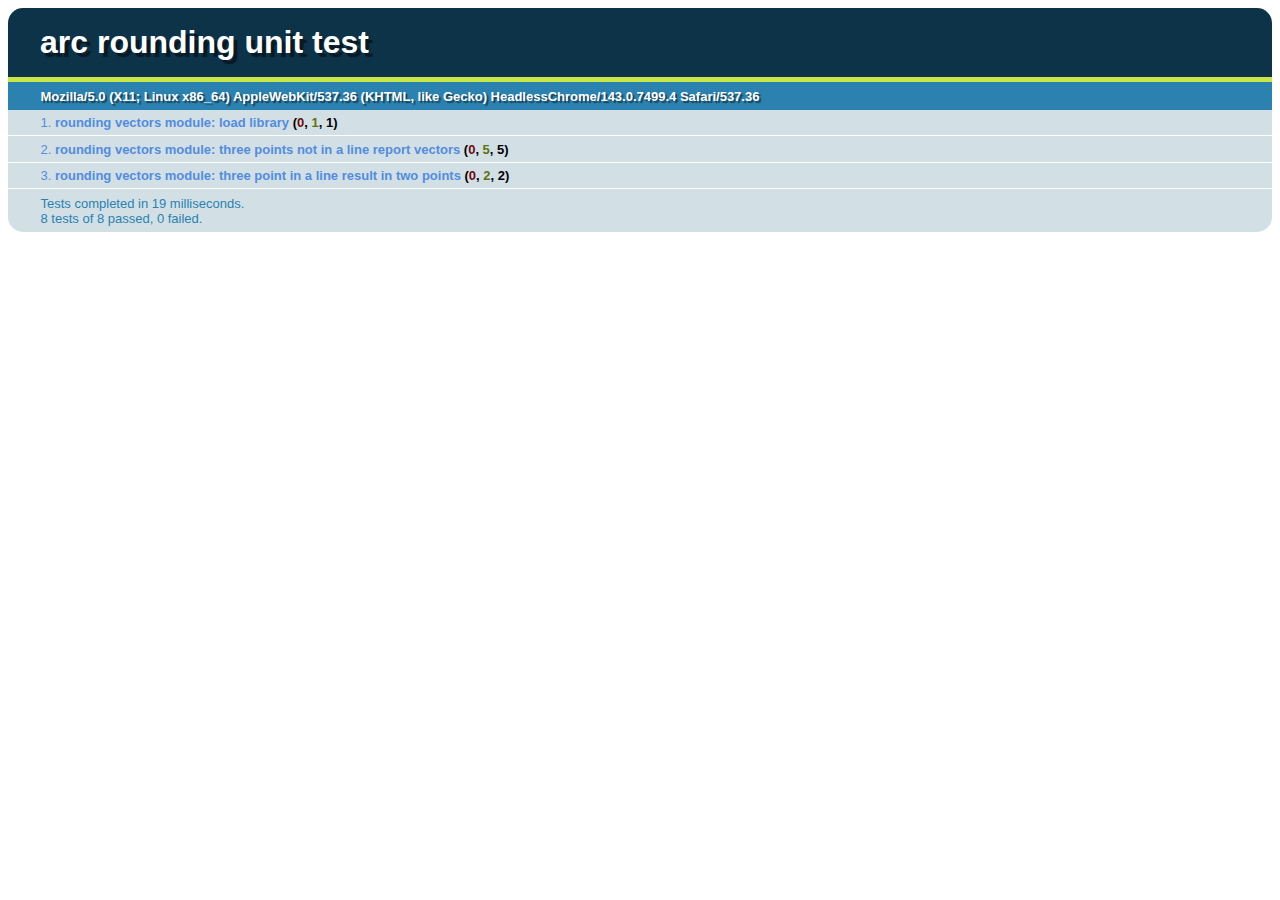
<file: js/test/unit/hipe-arc/arc-rounding.html>
<!doctype html>
<html lang="en">
  <head>
    <title>arc unit tests</title>
    <link rel="stylesheet" href="../../external/qunit.css" type="text/css" media="screen" />
    <script src="../../../jquery/latest.js" type="text/javascript"></script>
    <script src="../../external/qunit.js" type="text/javascript"></script>
    <script src="../../../jquery/latest/ui/jquery.ui.core.js" type="text/javascript"></script>

    <script src="../../../hipe-arrows.js" type="text/javascript"></script>
    <script src="arc-rounding.js" type="text/javascript"></script>
  </head>
  <body>
    <h1 id="qunit-header">arc rounding unit test</h1>
    <h2 id="qunit-banner"></h2>
    <h2 id="qunit-userAgent"></h2>
    <ol id="qunit-tests"></ol>
    <div id='div-1'></div>
  </body>
</html>
</file>
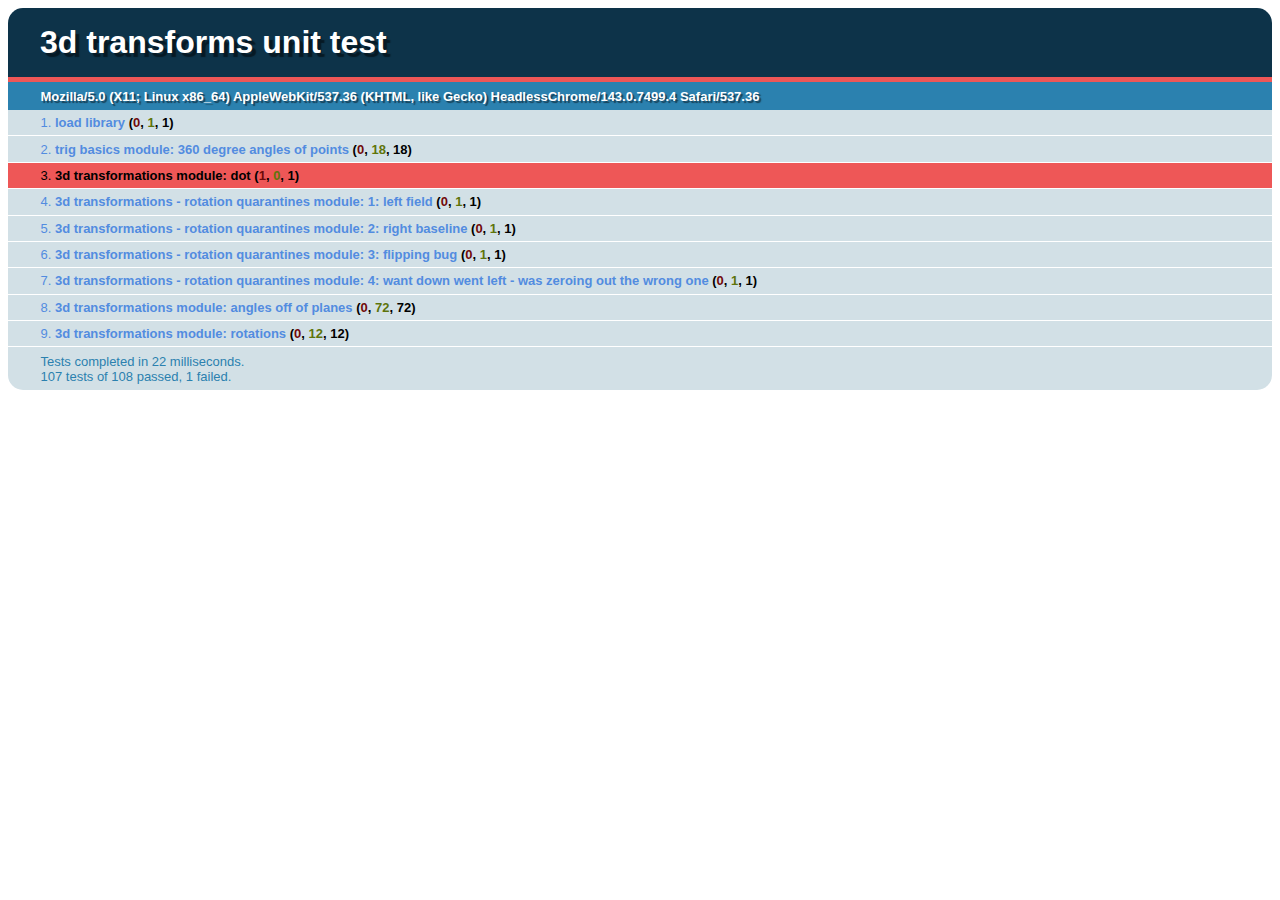
<file: js/test/unit/hipe-terd/3d-transformations.html>
<!doctype html>
<html lang="en">
  <head>
    <title>3d transformations unit test</title>
    <link rel="stylesheet" href="../../external/qunit.css" type="text/css" media="screen" />
    <script src="../../../jquery/latest.js" type="text/javascript"></script>
    <script src="../../external/qunit.js" type="text/javascript"></script>
    <script src="../../../jquery/latest/ui/jquery.ui.core.js" type="text/javascript"></script>

    <script src="../../../hipe-terd.js" type="text/javascript"></script>
    <script src="3d-transformations.js" type="text/javascript"></script>
  </head>
  <body>
    <h1 id="qunit-header">3d transforms unit test</h1>
    <h2 id="qunit-banner"></h2>
    <h2 id="qunit-userAgent"></h2>
    <ol id="qunit-tests"></ol>
    <div id='div-1'></div>
  </body>
</html>
</file>
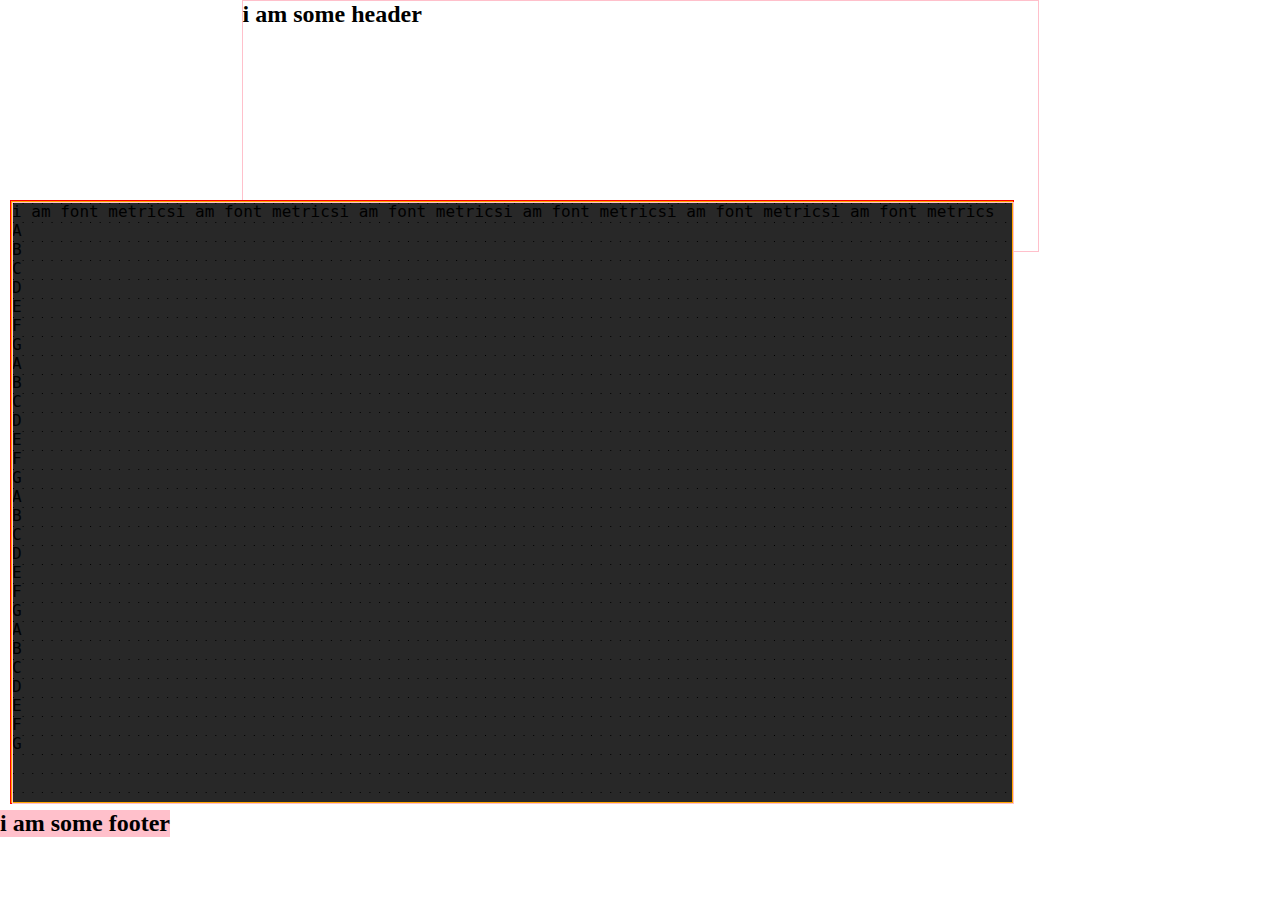
<file: js/test/visual/arcs/scale.html>
<!doctype html>
<html lang="en">
<head>
  <title>hipe arcs visual test</title>
  <link rel="stylesheet" href="all.css" type="text/css" />
  <script type="text/javascript" src="../../../jquery/latest.js"></script>
  <script type="text/javascript" src="../../../jquery/latest/ui/jquery.ui.core.js"></script>
  <script type="text/javascript" src="../../../canvas.js"></script>
  <script type="text/javascript" src="../../../arrows.js"></script>
  <script type="text/javascript">
    $(function() {
      var grid;
      var puts = window.console.log;
      var fm = $('#font-metrics-1').canvas_font_metrics();
      if (grid=fm.data('dimensions')) {
        $('#canvas-1').arrows({grid: grid});
        $('#canvas-1').canvas_dots({grid: grid});
      }
      //$("#square-1").resizable_table({ grid: [gridw, gridh] });  /* must come before draggable.  why? */
      //$("#square-1").draggable({ grid: [gridw,gridh], containment: 'parent'});
      //$("#resizable-1").resizable( );
      //




    });
  </script>
</head>
  <body>
    <div id='__header__'>
      <h2>i am some header</h2>
    </div>


    <div id='__absolute__tablet-wrapper-1'>
      <div id='relative-tablet-wrapper-1'>
        <div class='the-backmost-background'></div>
        <canvas class='canvas-underlay' id='canvas-1' width='1000' height='600'></canvas>
        <pre class='terminal font-metrics' id='font-metrics-1'>i am font metrics</pre>
        <div class='clear'></div>
       </div>
    </div>

    <div id='__footer__'>
      <h2>i am some footer</h2>
    </div>

  </body>
</html>
</file>
<file: js/test/hipe-mouse-recorder/css.css>
#one-wrapper-to-rule-them-all{
  position: relative;
  float:left;
  margin-left: 1em;
  border: 1px solid pink;
}
#one-wrapper-to-rule-them-all canvas{
  background-color: #333;
}
.hipe-mouse-recorder .controls{
  border: 1px solid #777;
  padding: 0 0.5em;
  top: 0px;
  right: 0px;
  position: absolute;
  font-family: courier;
  font-size: smaller;
  color: green;
}
.hipe-mouse-recorder .controls a{
  text-decoration: none;
  color: green;
}
.hipe-mouse-recorder .controls a.disabled{
  color: #222;
}
.hipe-mouse-recorder .controls a .unter{
  text-decoration: underline;
}
</file>
<file: js/test/external/qunit.css>
ol#qunit-tests {
	font-family:"Helvetica Neue Light", "HelveticaNeue-Light", "Helvetica Neue", Calibri, Helvetica, Arial;
	margin:0;
	padding:0;
	list-style-position:inside;

	font-size: smaller;
}
ol#qunit-tests li{
	padding:0.4em 0.5em 0.4em 2.5em;
	border-bottom:1px solid #fff;
	font-size:small;
	list-style-position:inside;
}
ol#qunit-tests li ol{
	box-shadow: inset 0px 2px 13px #999;
	-moz-box-shadow: inset 0px 2px 13px #999;
	-webkit-box-shadow: inset 0px 2px 13px #999;
	margin-top:0.5em;
	margin-left:0;
	padding:0.5em;
	background-color:#fff;
	border-radius:15px;
	-moz-border-radius: 15px;
	-webkit-border-radius: 15px;
}
ol#qunit-tests li li{
	border-bottom:none;
	margin:0.5em;
	background-color:#fff;
	list-style-position: inside;
	padding:0.4em 0.5em 0.4em 0.5em;
}

ol#qunit-tests li li.pass{
	border-left:26px solid #C6E746;
	background-color:#fff;
	color:#5E740B;
	}
ol#qunit-tests li li.fail{
	border-left:26px solid #EE5757;
	background-color:#fff;
	color:#710909;
}
ol#qunit-tests li.pass{
	background-color:#D2E0E6;
	color:#528CE0;
}
ol#qunit-tests li.fail{
	background-color:#EE5757;
	color:#000;
}
ol#qunit-tests li strong {
	cursor:pointer;
}
h1#qunit-header{
	background-color:#0d3349;
	margin:0;
	padding:0.5em 0 0.5em 1em;
	color:#fff;
	font-family:"Helvetica Neue Light", "HelveticaNeue-Light", "Helvetica Neue", Calibri, Helvetica, Arial;
	border-top-right-radius:15px;
	border-top-left-radius:15px;
	-moz-border-radius-topright:15px;
	-moz-border-radius-topleft:15px;
	-webkit-border-top-right-radius:15px;
	-webkit-border-top-left-radius:15px;
	text-shadow: rgba(0, 0, 0, 0.5) 4px 4px 1px;
}
h2#qunit-banner{
	font-family:"Helvetica Neue Light", "HelveticaNeue-Light", "Helvetica Neue", Calibri, Helvetica, Arial;
	height:5px;
	margin:0;
	padding:0;
}
h2#qunit-banner.qunit-pass{
	background-color:#C6E746;
}
h2#qunit-banner.qunit-fail, #qunit-testrunner-toolbar {
	background-color:#EE5757;
}
#qunit-testrunner-toolbar {
	font-family:"Helvetica Neue Light", "HelveticaNeue-Light", "Helvetica Neue", Calibri, Helvetica, Arial;
	padding:0;
	/*width:80%;*/
	padding:0em 0 0.5em 2em;
	font-size: small;
}
h2#qunit-userAgent {
	font-family:"Helvetica Neue Light", "HelveticaNeue-Light", "Helvetica Neue", Calibri, Helvetica, Arial;
	background-color:#2b81af;
	margin:0;
	padding:0;
	color:#fff;
	font-size: small;
	padding:0.5em 0 0.5em 2.5em;
	text-shadow: rgba(0, 0, 0, 0.5) 2px 2px 1px;
}
p#qunit-testresult{
	font-family:"Helvetica Neue Light", "HelveticaNeue-Light", "Helvetica Neue", Calibri, Helvetica, Arial;
	margin:0;
	font-size: small;
	color:#2b81af;
	border-bottom-right-radius:15px;
	border-bottom-left-radius:15px;
	-moz-border-radius-bottomright:15px;
	-moz-border-radius-bottomleft:15px;
	-webkit-border-bottom-right-radius:15px;
	-webkit-border-bottom-left-radius:15px;
	background-color:#D2E0E6;
	padding:0.5em 0.5em 0.5em 2.5em;
}
strong b.fail{
	color:#710909;
	}
strong b.pass{
	color:#5E740B;
	}
</file>
<file: js/test/visual/hipe-resizable-table/css.css>
table.smaller .button-3 {
font-size:1em;
font-weight:bold;
}
a:hover {
color:#000;
}
.button-3 {
color:#999;
margin:0 0 0 0.23em;
}
a {
text-decoration:none;
}
table .wdrag {
cursor:w-resize;
}
table .cdrag {
cursor:col-resize;
}
table .edrag {
cursor:e-resize;
}
table.generic-vertical td.cold {
background-color:#CCCCCC;
}
table.generic-vertical td.right {
-moz-border-radius-bottomright:8px;
-moz-border-radius-topright:8px;
}
table.generic-vertical td.left {
-moz-border-radius-bottomleft:8px;
-moz-border-radius-topleft:8px;
}
table.smaller td {
padding:0.18em 0 0.19em 0.33em;
}
table.generic-vertical td {
padding:0.18em 0 0.19em 0.33em;
text-align:left;
}
table.smaller td.cb {
background-color:#FFFFFF;
padding:0 0.23em 0 0;
}
table.generic-vertical td.cb {
text-align:left;
}
table.generic-vertical .out {
overflow:hidden;
}
table.generic-vertical th {
color:#999999;
}
table.generic-vertical th.wedrag div.separator {
color:black;
}
table.smaller th {
font-size:1em;
font-weight:bold;
}
table.smaller tr {
font-size:0.9em;
font-weight:normal;
}
table.generic-vertical {
border-collapse:separate;
border-spacing:0 0.23em;
border-width:0;
position:relative;
}
h2.generic {
margin:1.2em 0 0.5em 0.2em;
}
h2 {
font-size:17pt;
}
h1, h2, h3, h4, h5 {
color:#999999;
}
body {
font-family:"Helvetica Neue",Arial,sans-serif;
font-size-adjust:none;
font-style:normal;
font-variant:normal;
font-weight:bold;
letter-spacing:-0.75pt;
}
</file>
<file: css/hipe-ui-default-themes.css>
.hipe-resizable-default-theme .handle{
 -moz-user-select: none;
  /*border: 1px solid #ce4dd6;*/
  display:block;
  position:absolute;
  /*font-size:0.1px;*/
  z-index:10;
}
.hipe-resizable-default-theme .ndrag{
  cursor:n-resize;
  height:7px;
  top: -4px;
  left:0;
  width:100%;
}
.hipe-resizable-default-theme .nedrag{
  cursor: ne-resize;
  height: 16px;
  right: 1px;
  top: 1px;
  width: 16px;
  z-index: 11;
}
.hipe-resizable-default-theme .edrag{
  cursor:e-resize;
  height:100%;
  right:-5px;
  top:0;
  width:7px;
}
.hipe-resizable-default-theme .sedrag{
  bottom: 1px;
  cursor: se-resize;
  height: 16px;
  right: 1px;
  width: 16px;
  z-index: 11;
}
.hipe-resizable-default-theme .sdrag{
  bottom:-5px;
  cursor:s-resize;
  height:7px;
  left:0;
  width:100%;
}
.hipe-resizable-default-theme .swdrag{
  bottom: 1px;
  cursor: sw-resize;
  height: 16px;
  left: 1px;
  width: 16px;
  z-index: 11;
}
.hipe-resizable-default-theme .wdrag{
  cursor:w-resize;
  height:100%;
  left:-5px;
  top:0;
  width:7px;
}
.hipe-resizable-default-theme .nwdrag{
  cursor: nw-resize;
  height: 16px;
  left: 1px;
  top: 1px;
  width: 16px;
  z-index: 11;
}
</file>
<file: js/test/visual/hipe-resizable/css.css>
.feature .sass {
background-color:#FFEEFF;
border-color:#CE4DD6;
float:left;
}
.feature .css {
background-color:#E0E0E0;
border-color:#777777;
float:right;
}
.feature pre {
-moz-border-radius:10px;
border-style:solid;
border-width:1px;
font-size:0.9em;
line-height:1.2em;
margin-left:0;
/*overflow:auto;*/
overflow:hidden;
padding:0.7em;
width:41%;
position: relative;
}
.feature h2 {
margin-bottom:0.5em;
padding-bottom:0;
text-align:center;
}
h2 {
font-size:24px;
font-weight:normal;
padding-top:15px;
}
#beauty.feature{
clear:both;
float:left;
margin-left:-8%;
}
.feature {
display:block;
margin-bottom:1em;
overflow:hidden;
position:relative;
width:55%;
}


p {
margin-bottom:18px;
}
application.css (line 270)
* {
margin:0;
padding:0;
}
pre, ul {
margin-bottom:1em;
}
#main {
clear:both;
margin:0 auto;
position:relative;
padding-right:40px;
padding-top:20px;
}
#page {
border-right:1px dashed #B1AD9B;
margin:0 auto;
padding:0 30px;
width:795px;
}
* {
margin:0;
padding:0;
}
html, body {
border-top:2px solid #CE4DD6;
color:#090909;
font-family:Georgia,Garamond,Times,"Times New Roman",serif;
font-size:13px;
font-size-adjust:none;
font-style:normal;
font-variant:normal;
font-weight:normal;
line-height:21px;
}
</file>
<file: js/test/visual/resizable-table/css.css>
table.smaller .button-3 {
font-size:1em;
font-weight:bold;
}
a:hover {
color:#000;
}
.button-3 {
color:#999;
margin:0 0 0 0.23em;
}
a {
text-decoration:none;
}
table .wdrag {
cursor:w-resize;
}
table .cdrag {
cursor:col-resize;
}
table .edrag {
cursor:e-resize;
}
table.generic-vertical td.cold {
background-color:#CCCCCC;
}
table.generic-vertical td.right {
-moz-border-radius-bottomright:8px;
-moz-border-radius-topright:8px;
}
table.generic-vertical td.left {
-moz-border-radius-bottomleft:8px;
-moz-border-radius-topleft:8px;
}
table.smaller td {
padding:0.18em 0 0.19em 0.33em;
}
table.generic-vertical td {
padding:0.18em 0 0.19em 0.33em;
text-align:left;
}
table.smaller td.cb {
background-color:#FFFFFF;
padding:0 0.23em 0 0;
}
table.generic-vertical td.cb {
text-align:left;
}
table.generic-vertical .out {
overflow:hidden;
}
table.generic-vertical th {
color:#999999;
}
table.generic-vertical th.wedrag div.separator {
color:black;
}
table.smaller th {
font-size:1em;
font-weight:bold;
}
table.smaller tr {
font-size:0.9em;
font-weight:normal;
}
table.generic-vertical {
border-collapse:separate;
border-spacing:0 0.23em;
border-width:0;
position:relative;
}
h2.generic {
margin:1.2em 0 0.5em 0.2em;
}
h2 {
font-size:17pt;
}
h1, h2, h3, h4, h5 {
color:#999999;
}
body {
font-family:"Helvetica Neue",Arial,sans-serif;
font-size-adjust:none;
font-style:normal;
font-variant:normal;
font-weight:bold;
letter-spacing:-0.75pt;
}
</file>
<file: js/test/visual/arcs/all.css>
#__header__{
  height:250px;
  margin:0 auto;
  position:relative;
  width:795px;
  border: 1px solid pink;
}
#__footer__{
  position: absolute;
  background-color: pink;
  top:810px;
}


/* we don't know if we need absolute positioning to normalize mouse clicks */
#__absolute__tablet-wrapper-1{
  position: absolute;
  border: 1px solid red;
  left: 10px;
  top: 200px;
}
#relative-tablet-wrapper-1{
  border: 1px solid orange;
  position: relative;
  float: left;
}
#width-registration-1{
  position: absolute;
  top: 0px;
  left: 0px;
}
.terminal{
  white-space: normal;
  font-family: "Andale Mono", monospace;
  font-size: 1.0em;
}
.font-metrics{
  position: absolute;
  top: 0px;
  left: 0px;
  z-index: 2;
}
.canvas-underlay{
  position: absolute;
  top: 0;
  left: 0;
  z-index: 4;
  border: 1px solid pink;
  color: black;
}
.the-backmost-background{
  background-color: #282828;
  z-index: 1;
  width: 1000px;
  height: 600px;
}
div.clear{
  clear:both;
}
* {
  margin:0;
  padding:0;
}

/************* arc stuff ************/

.arc-canvas { /*not necessarily a canvas, maybe a div*/
  color: green;
  z-index: 3;
  position: absolute;
  top: 0px;
  left: 0px;
  white-space: pre;
  font-family: "Andale Mono", monospace;
  font-size: 1.0em;
}
</file>
